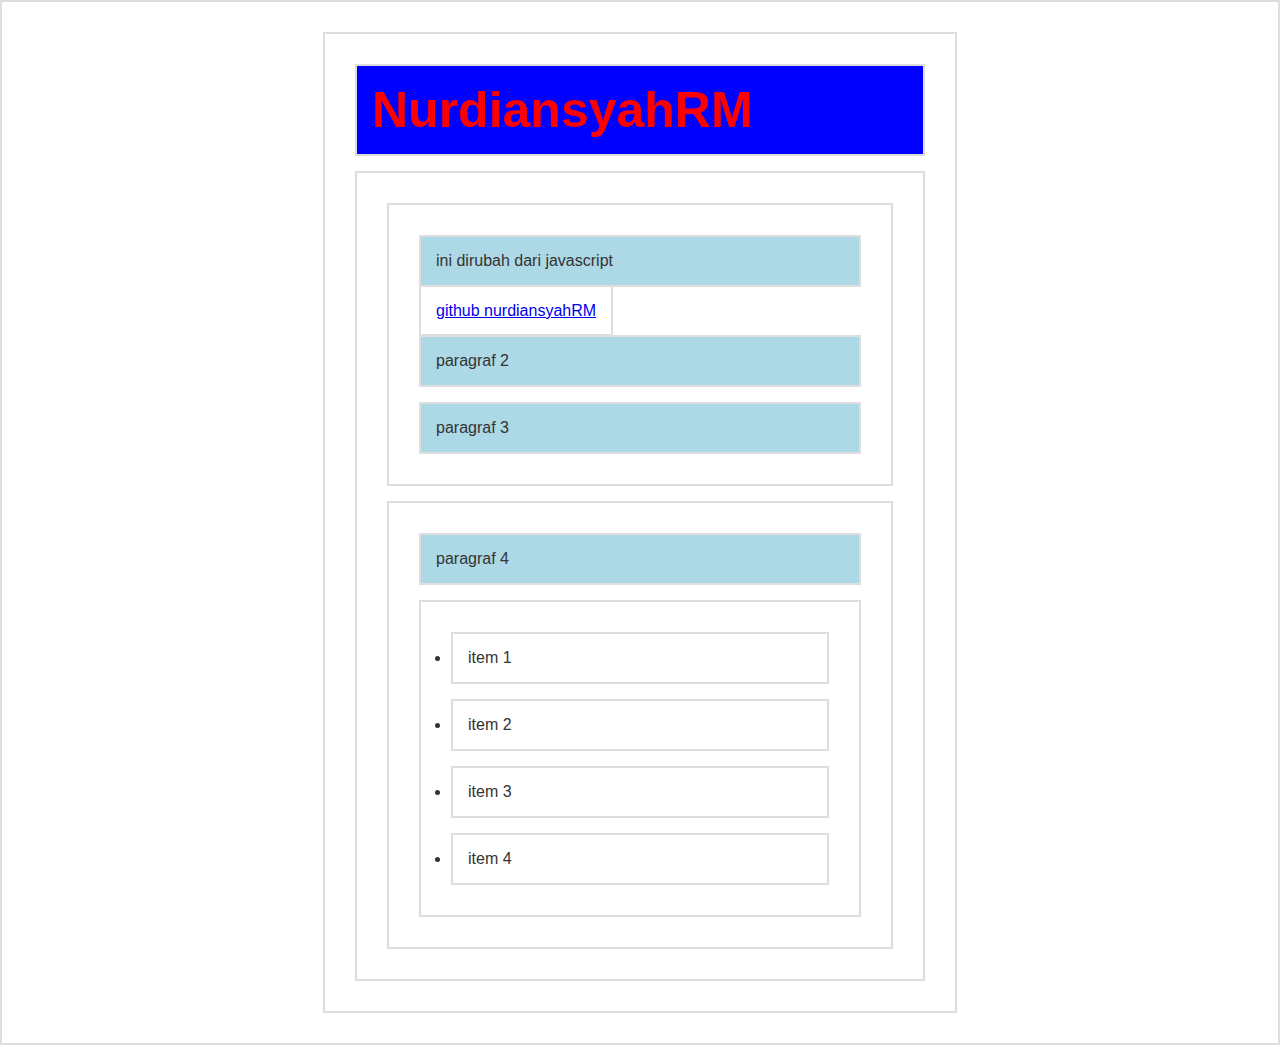
<file: 01_Dom_Selection/index.html>
<!DOCTYPE html>
<html lang="en">
  <head>
    <meta charset="UTF-8" />
    <meta http-equiv="X-UA-Compatible" content="IE=edge" />
    <meta name="viewport" content="width=device-width, initial-scale=1.0" />
    <title>DOM selection</title>
    <style>
      * {
        border: 2px solid #dedede;
        padding: 15px;
        margin: 15px;
      }
      html {
        margin: 0;
        padding: 0;
      }
      body {
        max-width: 600px;
        margin: 30px auto;
        font-family: sans-serif;
        color: #333;
      }
    </style>
  </head>
  <body>
    <h1 id="judul">Hello world</h1>
    <div class="container">
      <section id="a">
        <p class="p1">paragraf</p>
        <a href="https://nurdiansyahrm.github.io/">github nurdiansyahRM</a>
        <p class="p2">paragraf 2</p>
        <p class="p3">paragraf 3</p>
      </section>
      <section id="b">
        <p>paragraf 4</p>
        <ul>
          <li>item 1</li>
          <li>item 2</li>
          <li>item 3</li>
          <li>item 4</li>
        </ul>
      </section>
    </div>

    <script src="main.js"></script>
  </body>
</html>
</file>
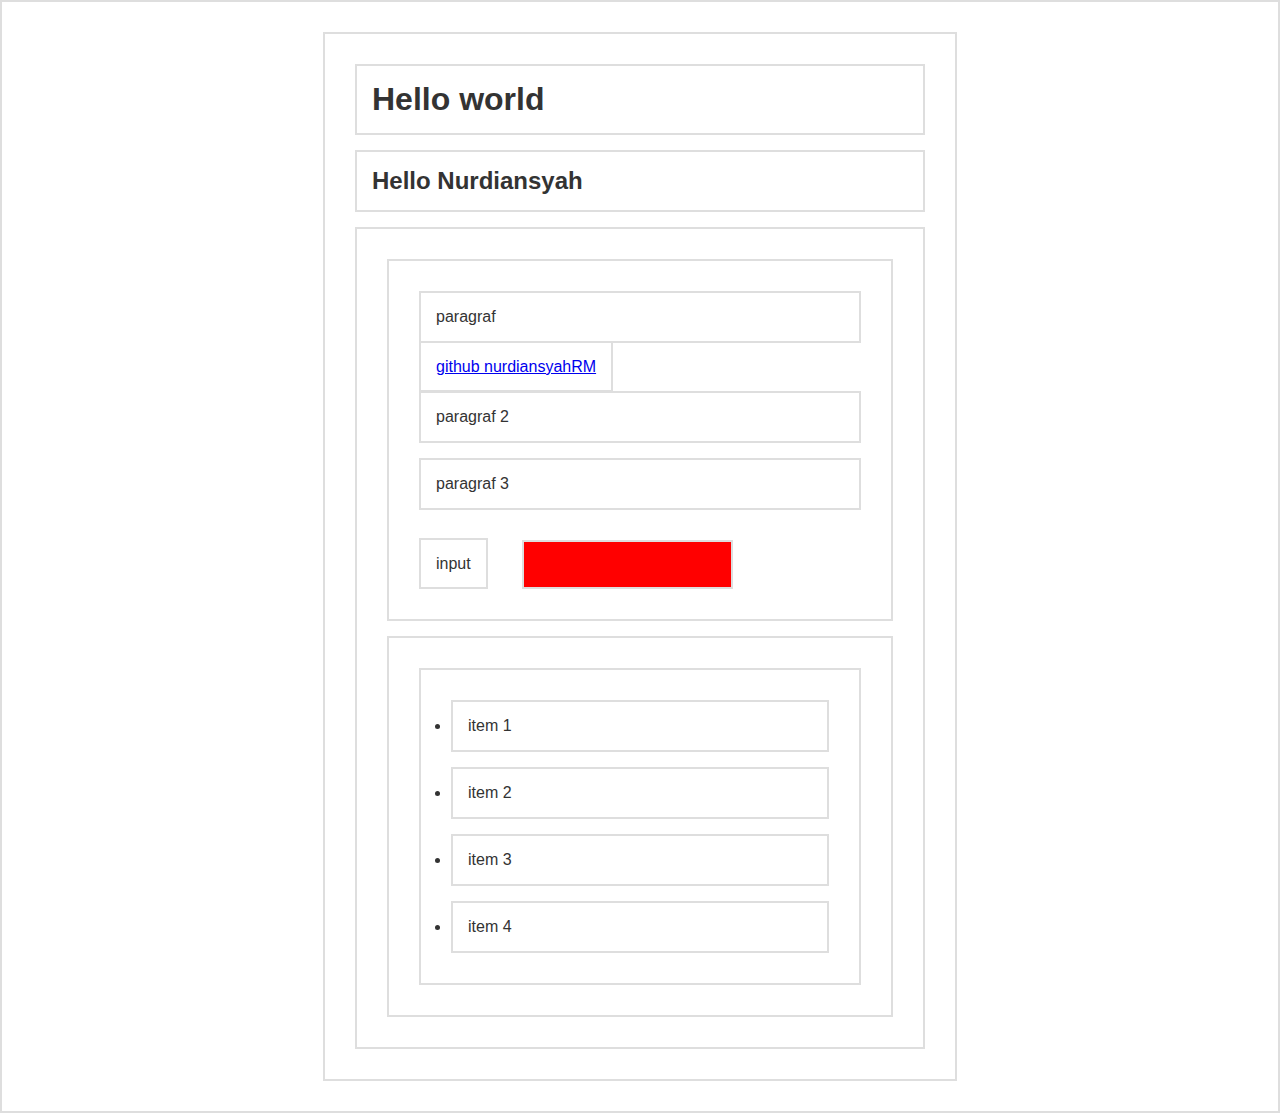
<file: 04_Dom Manipulation part 2/index.html>
<!DOCTYPE html>
<html lang="en">
  <head>
    <meta charset="UTF-8" />
    <meta http-equiv="X-UA-Compatible" content="IE=edge" />
    <meta name="viewport" content="width=device-width, initial-scale=1.0" />
    <title>DOM manipulation</title>
    <style>
      * {
        border: 2px solid #dedede;
        padding: 15px;
        margin: 15px;
      }
      html {
        margin: 0;
        padding: 0;
      }
      body {
        max-width: 600px;
        margin: 30px auto;
        font-family: sans-serif;
        color: #333;
      }
      .bg {
        background-color: lightblue;
      }
    </style>
  </head>
  <body>
    <h1 id="judul">Hello world</h1>
    <div class="container">
      <section id="a">
        <p class="p1">paragraf</p>
        <a href="https://nurdiansyahrm.github.io/">github nurdiansyahRM</a>
        <p class="p2">paragraf 2</p>
        <p class="p3">paragraf 3</p>
        <button>Lest Go!</button>
      </section>
      <section id="b">
        <p>paragraf 4</p>
        <ul>
          <li>item 1</li>
          <li>item 2</li>
          <li>item 3</li>
          <li>item 4</li>
        </ul>
      </section>
    </div>

    <script src="main2.js"></script>
  </body>
</html>
</file>
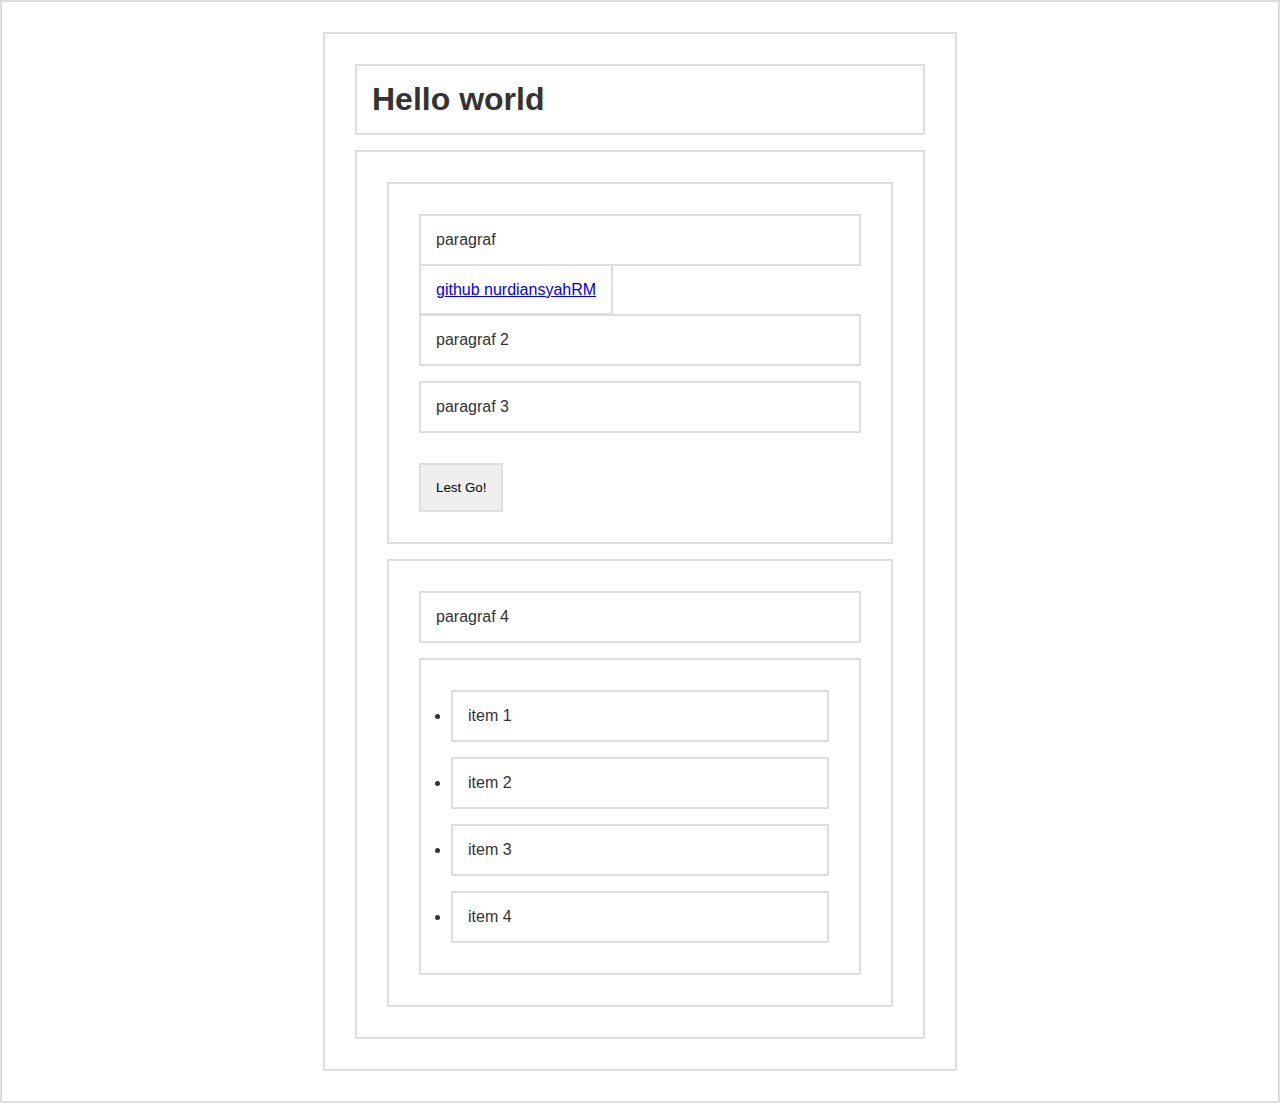
<file: 05_Dom event/index.html>
<!DOCTYPE html>
<html lang="en">
  <head>
    <meta charset="UTF-8" />
    <meta http-equiv="X-UA-Compatible" content="IE=edge" />
    <meta name="viewport" content="width=device-width, initial-scale=1.0" />
    <title>DOM manipulation</title>
    <style>
      * {
        border: 2px solid #dedede;
        padding: 15px;
        margin: 15px;
      }
      html {
        margin: 0;
        padding: 0;
      }
      body {
        max-width: 600px;
        margin: 30px auto;
        font-family: sans-serif;
        color: #333;
      }
    </style>
  </head>
  <body>
    <h1 id="judul">Hello world</h1>
    <div class="container">
      <section id="a">
        <p class="p1">paragraf</p>
        <a href="https://nurdiansyahrm.github.io/">github nurdiansyahRM</a>
        <p class="p2">paragraf 2</p>
        <p class="p3">paragraf 3</p>
        <button>Lest Go!</button>
      </section>
      <section id="b">
        <p class="p4">paragraf 4</p>
        <ul>
          <li>item 1</li>
          <li>item 2</li>
          <li>item 3</li>
          <li>item 4</li>
        </ul>
      </section>
    </div>

    <script src="index.js"></script>
  </body>
</html>
</file>
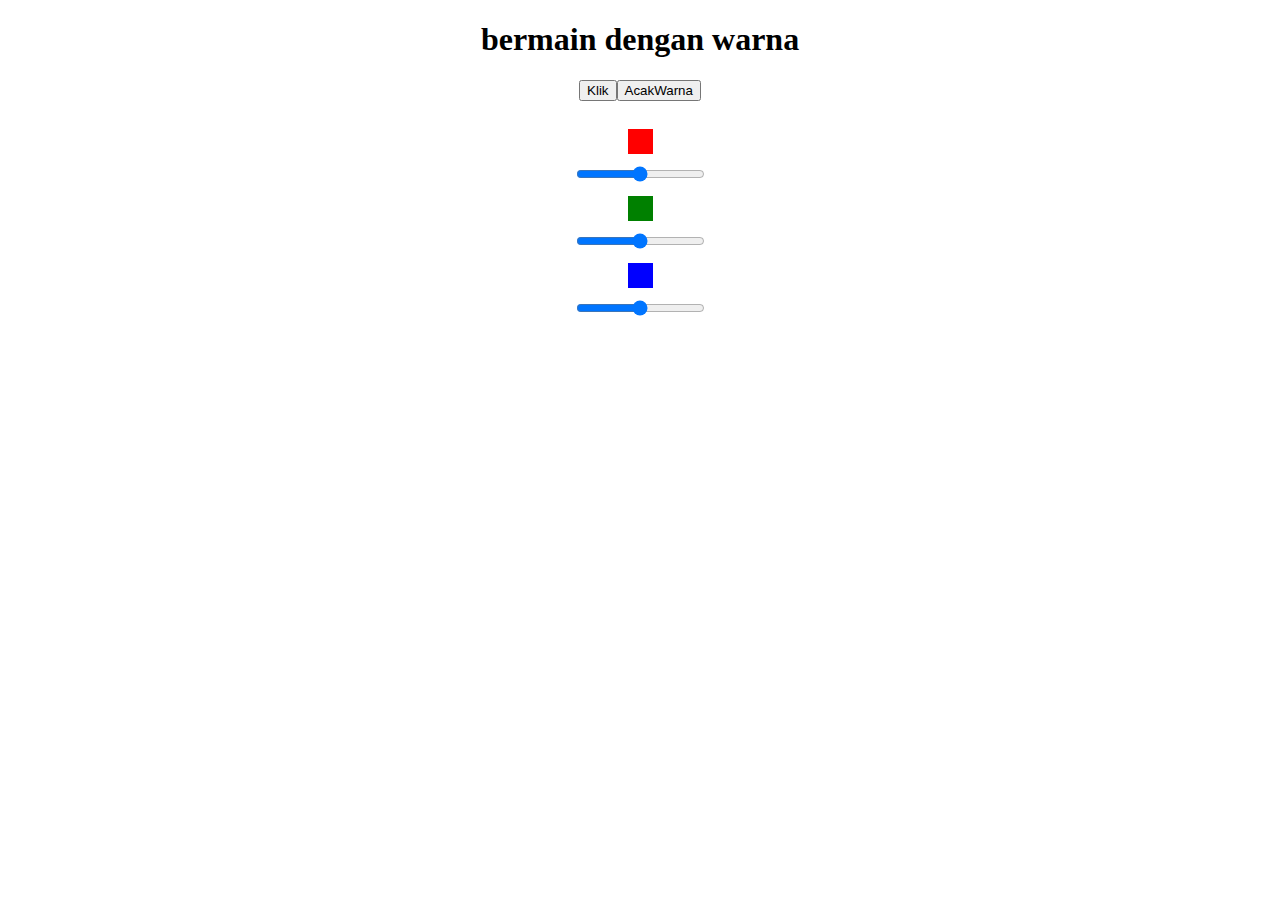
<file: 06_Latihan Dom/index.html>
<!DOCTYPE html>
<html lang="en">
  <head>
    <meta charset="UTF-8" />
    <meta http-equiv="X-UA-Compatible" content="IE=edge" />
    <meta name="viewport" content="width=device-width, initial-scale=1.0" />
    <title>latihan Dom</title>
    <style>
      html,
      body {
        height: 100%;
      }
      body {
        text-align: center;
      }
      .kotak {
        width: 25px;
        height: 25px;
        margin: 10px auto;
      }
      .merah {
        background-color: red;
      }
      .hijau {
        background-color: green;
      }
      .blue {
        background-color: blue;
      }
      .biru-muda {
        background-color: lightblue;
      }
    </style>
  </head>
  <body>
    <h1>bermain dengan warna</h1>
    <button class="tombol" type="button">Klik</button>
    <br /><br />
    <div class="kotak merah"></div>
    <input type="range" name="sMerah" min="1" max="255" />

    <div class="kotak hijau"></div>
    <input type="range" name="shijau" min="1" max="255" />

    <div class="kotak blue"></div>
    <input type="range" name="sblue" min="1" max="255" />

    <script src="main.js"></script>
  </body>
</html>
</file>
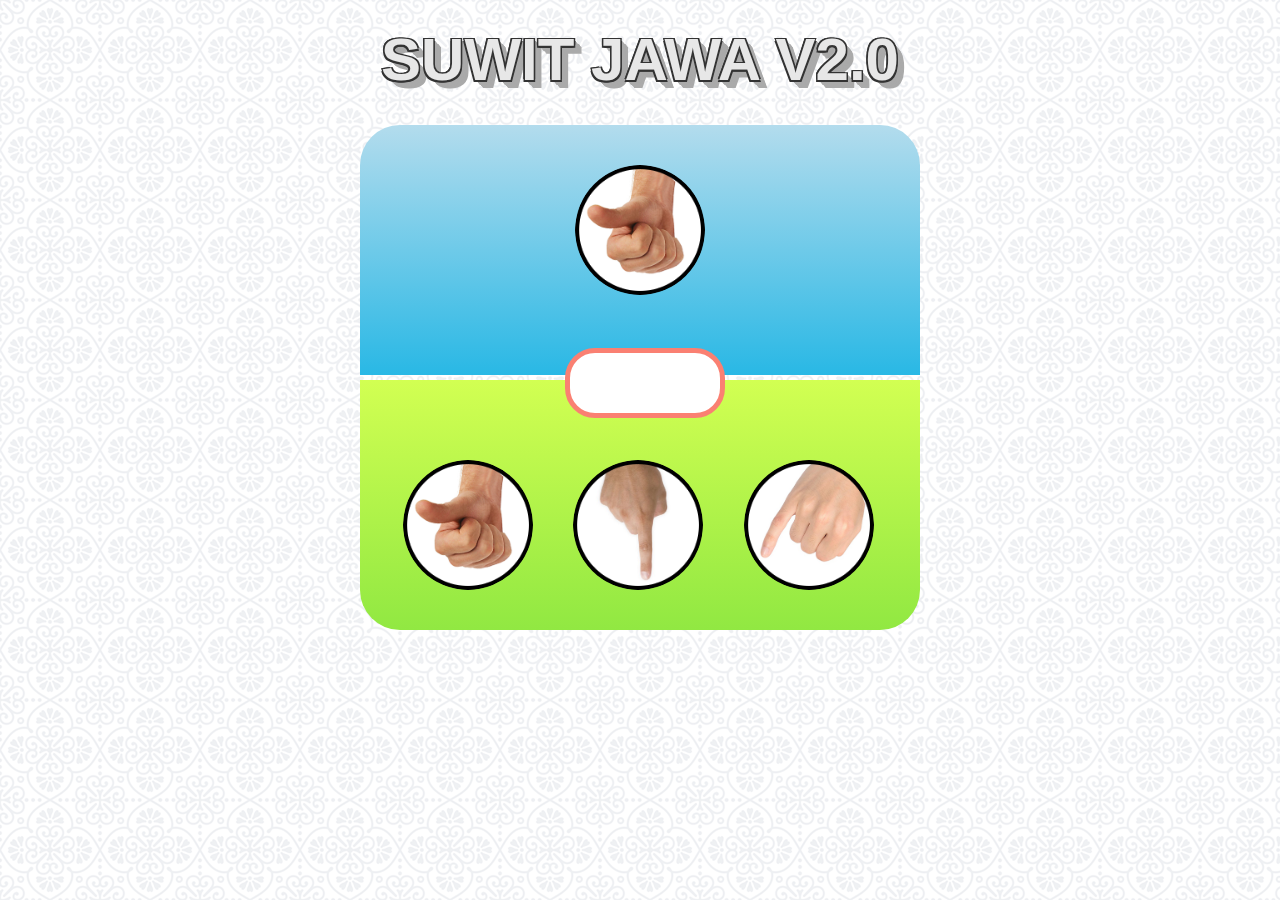
<file: 07_membuat_game_suwit_V2/index.html>
<!DOCTYPE html>
<html lang="en">
  <head>
    <meta charset="UTF-8" />
    <meta http-equiv="X-UA-Compatible" content="IE=edge" />
    <meta name="viewport" content="width=device-width, initial-scale=1.0" />
    <title>latihan Game suwit V2</title>
    <link rel="stylesheet" href="style.css" />
  </head>
  <body>
    <h1>Suwit Jawa v2.0</h1>

    <div class="container">
      <div class="area-computer">
        <img src="img/gajah.png" class="img-computer" />
      </div>
      <div class="info"></div>
      <div class="area-player">
        <ul>
          <li>
            <img src="img/gajah.png" class="gajah" />
          </li>
          <li>
            <img src="img/orang.png" class="orang" />
          </li>
          <li>
            <img src="img/semut.png" class="semut" />
          </li>
        </ul>
      </div>
    </div>
    <script src="script.js"></script>
  </body>
</html>
</file>
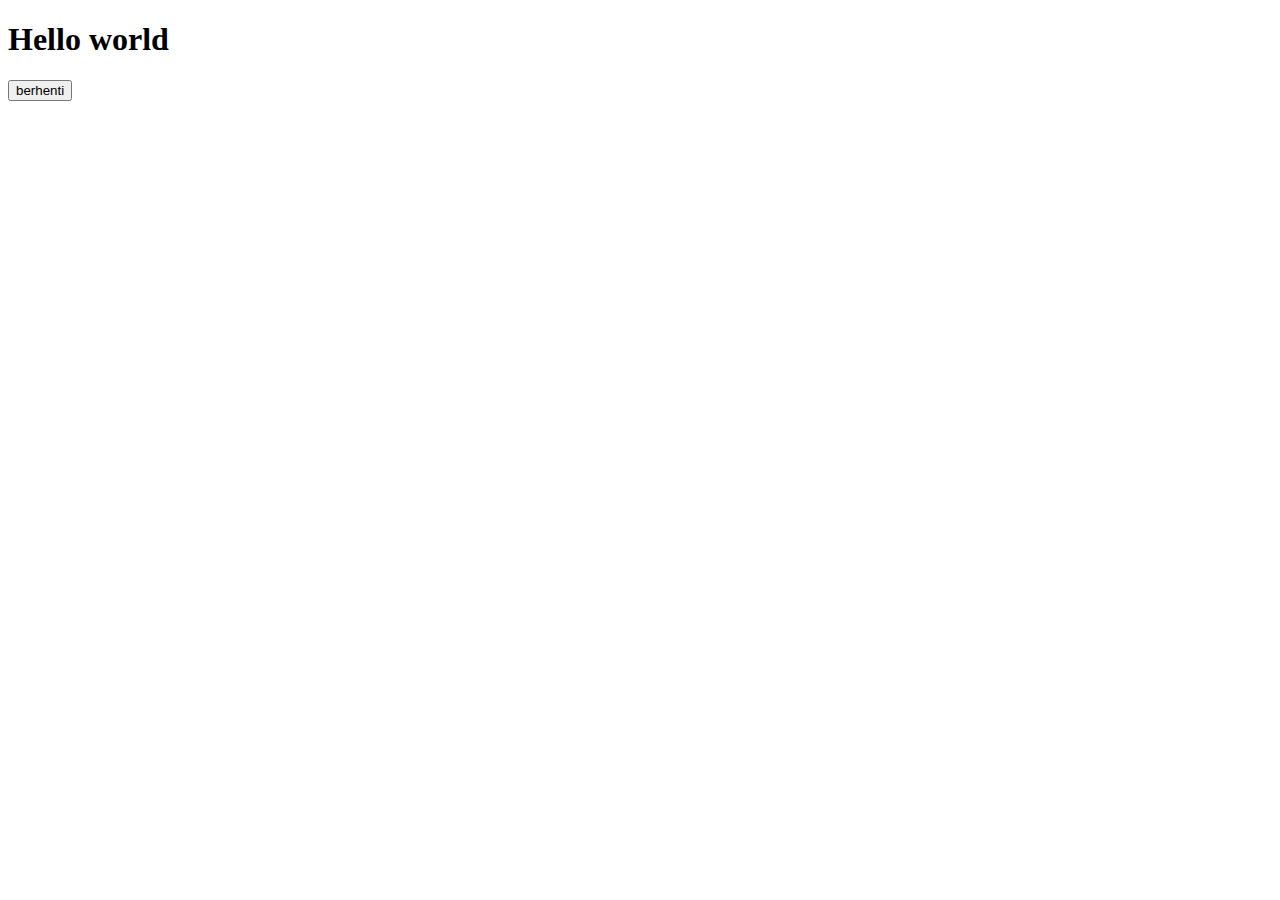
<file: 08_timing event/index.html>
<!DOCTYPE html>
<html lang="en">
  <head>
    <meta charset="UTF-8" />
    <meta http-equiv="X-UA-Compatible" content="IE=edge" />
    <meta name="viewport" content="width=device-width, initial-scale=1.0" />
    <title>Timing Function</title>
  </head>
  <body>
    <h1 id="text">Hello world</h1>
    <button id="tombol">berhenti</button>
    <script src="script.js"></script>
  </body>
</html>
</file>
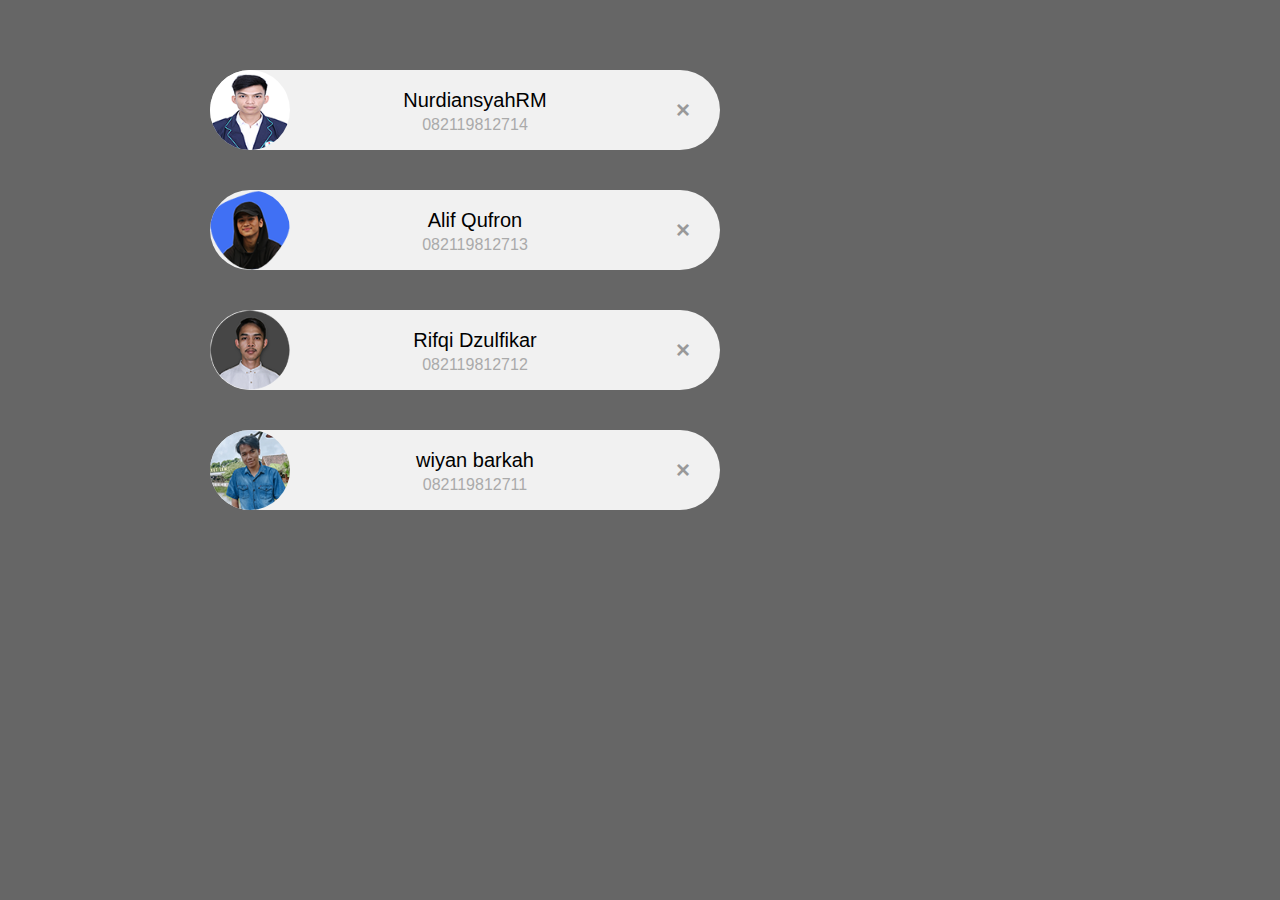
<file: 09_Dom Traversal/index.html>
<!DOCTYPE html>
<html>
  <head>
    <title>DOM Traversal</title>
    <!-- <link rel="stylesheet" type="text/css" href="style.css" /> -->
    <link rel="stylesheet" href="style.css" />
  </head>
  <body>
    <div class="container">
      <div class="card">
        <img src="img/3x4.png" width="96" height="96" />
        <span class="nama">NurdiansyahRM</span>
        <span class="telp">082119812714</span>
        <span class="close">×</span>
      </div>

      <div class="card">
        <img src="img/alif.png" width="96" height="96" />
        <span class="nama">Alif Qufron</span>
        <span class="telp">082119812713</span>
        <span class="close">×</span>
      </div>
      <div class="card">
        <img src="img/dzul.png" width="96" height="96" />
        <span class="nama">Rifqi Dzulfikar</span>
        <span class="telp">082119812712</span>
        <span class="close">×</span>
      </div>
      <div class="card">
        <img src="img/wiyan.png" width="96" height="96" />
        <span class="nama">wiyan barkah</span>
        <span class="telp">082119812711</span>
        <span class="close">×</span>
      </div>
    </div>
    <script src="script.js"></script>
  </body>
</html>
</file>
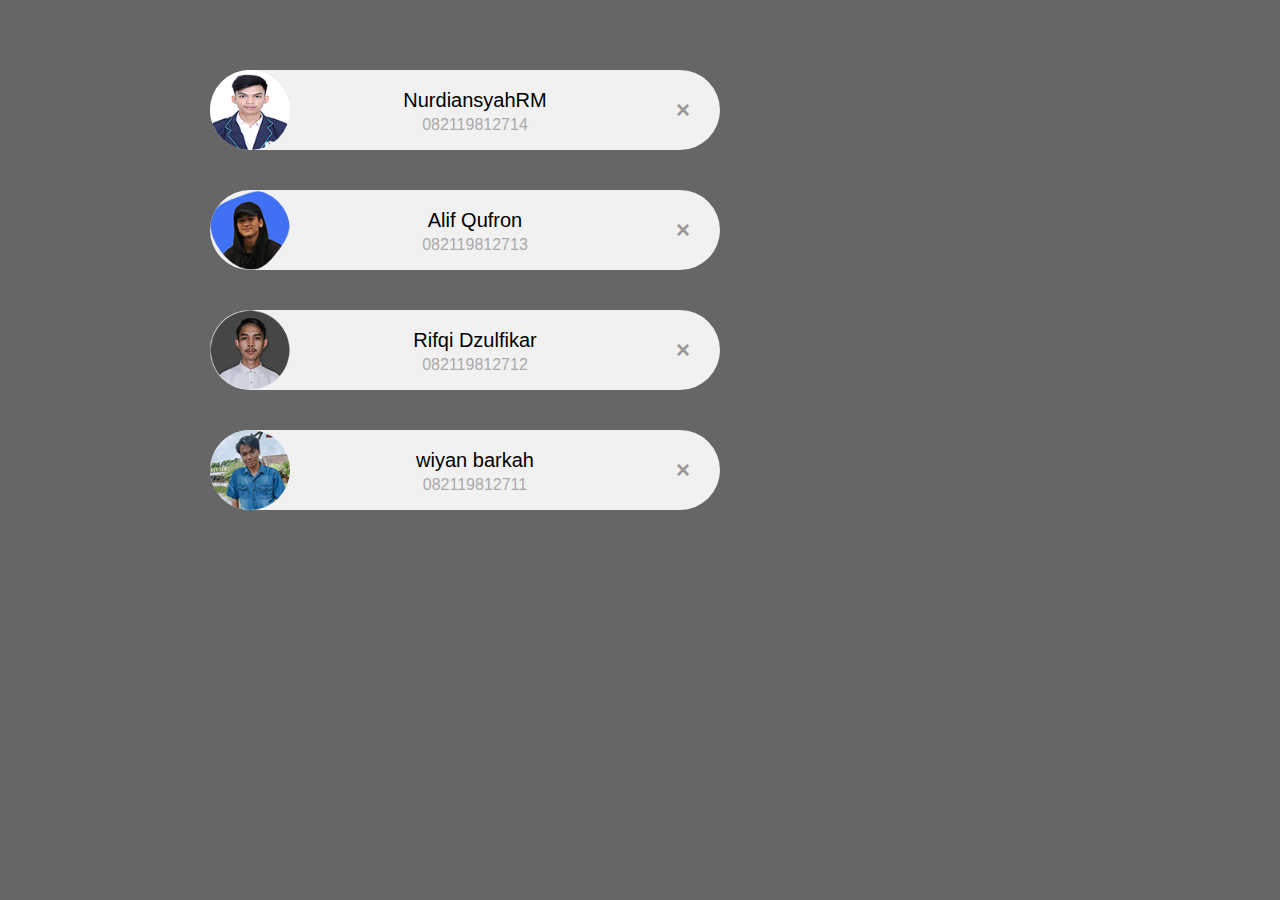
<file: 10_prevent Default/index.html>
<!DOCTYPE html>
<html>
  <head>
    <title>Prevent Default</title>
    <!-- <link rel="stylesheet" type="text/css" href="style.css" /> -->
    <link rel="stylesheet" href="style.css" />
  </head>
  <body>
    <div class="container">
      <div class="card">
        <img src="img/3x4.png" width="96" height="96" />
        <span class="nama">NurdiansyahRM</span>
        <span class="telp">082119812714</span>
        <a href="" class="close">×</a>
      </div>

      <div class="card">
        <img src="img/alif.png" width="96" height="96" />
        <span class="nama">Alif Qufron</span>
        <span class="telp">082119812713</span>
        <a href="" class="close">×</a>
      </div>
      <div class="card">
        <img src="img/dzul.png" width="96" height="96" />
        <span class="nama">Rifqi Dzulfikar</span>
        <span class="telp">082119812712</span>
        <a href="" class="close">×</a>
      </div>
      <div class="card">
        <img src="img/wiyan.png" width="96" height="96" />
        <span class="nama">wiyan barkah</span>
        <span class="telp">082119812711</span>
        <a href="" class="close">×</a>
      </div>
    </div>
    <script src="script.js"></script>
  </body>
</html>
</file>
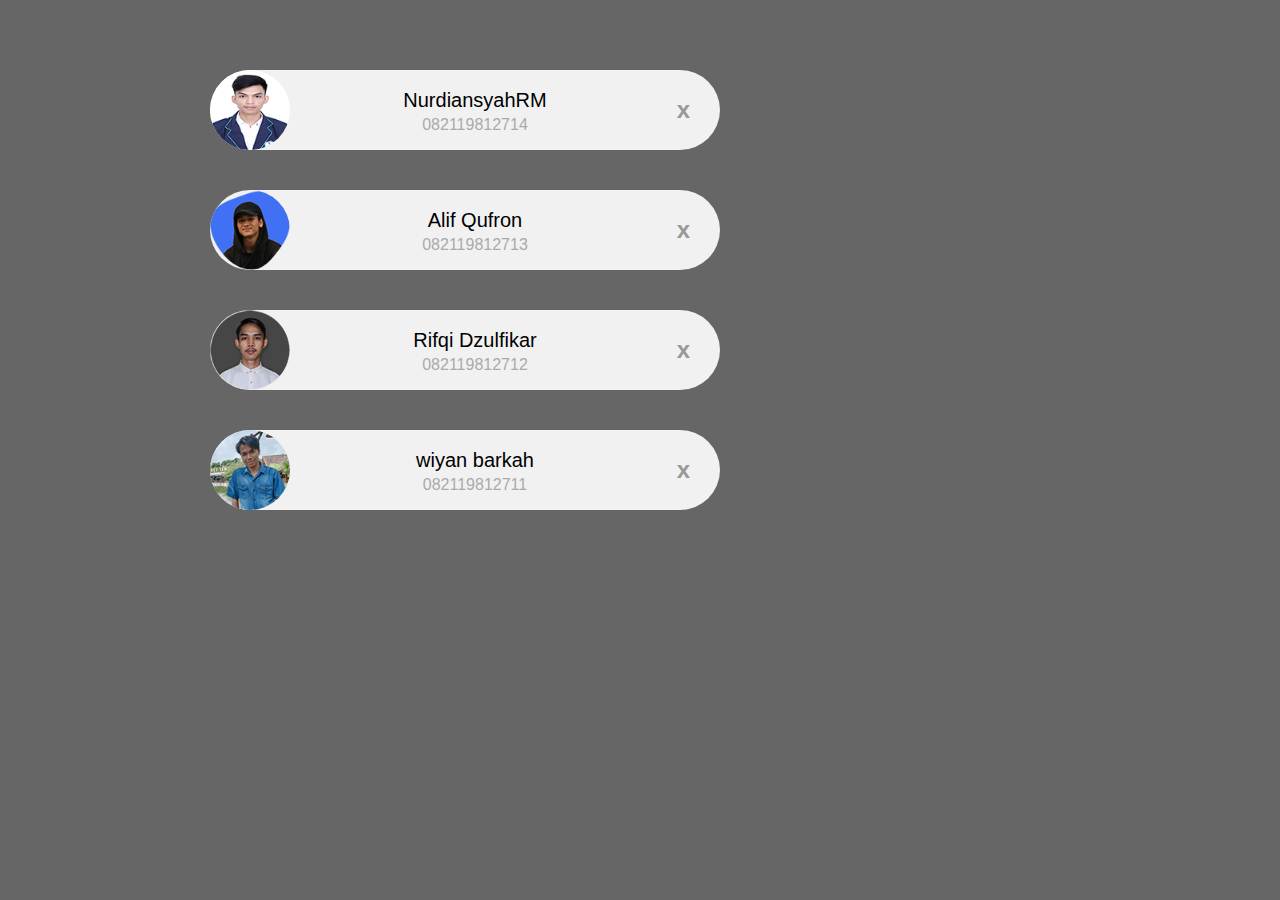
<file: 11_event Bubling/index.html>
<!DOCTYPE html>
<html>
  <head>
    <title>Bubling Event</title>
    <!-- <link rel="stylesheet" type="text/css" href="style.css" /> -->
    <link rel="stylesheet" href="style.css" />
  </head>
  <body>
    <div class="container">
      <div class="card">
        <img src="img/3x4.png" width="96" height="96" />
        <span class="nama">NurdiansyahRM</span>
        <span class="telp">082119812714</span>
        <a href="" class="close">x</a>
      </div>

      <div class="card">
        <img src="img/alif.png" width="96" height="96" />
        <span class="nama">Alif Qufron</span>
        <span class="telp">082119812713</span>
        <a href="" class="close">x</a>
      </div>
      <div class="card">
        <img src="img/dzul.png" width="96" height="96" />
        <span class="nama">Rifqi Dzulfikar</span>
        <span class="telp">082119812712</span>
        <a href="" class="close">x</a>
      </div>
      <div class="card">
        <img src="img/wiyan.png" width="96" height="96" />
        <span class="nama">wiyan barkah</span>
        <span class="telp">082119812711</span>
        <a href="" class="close">x</a>
      </div>
    </div>
    <script src="script.js"></script>
  </body>
</html>
</file>
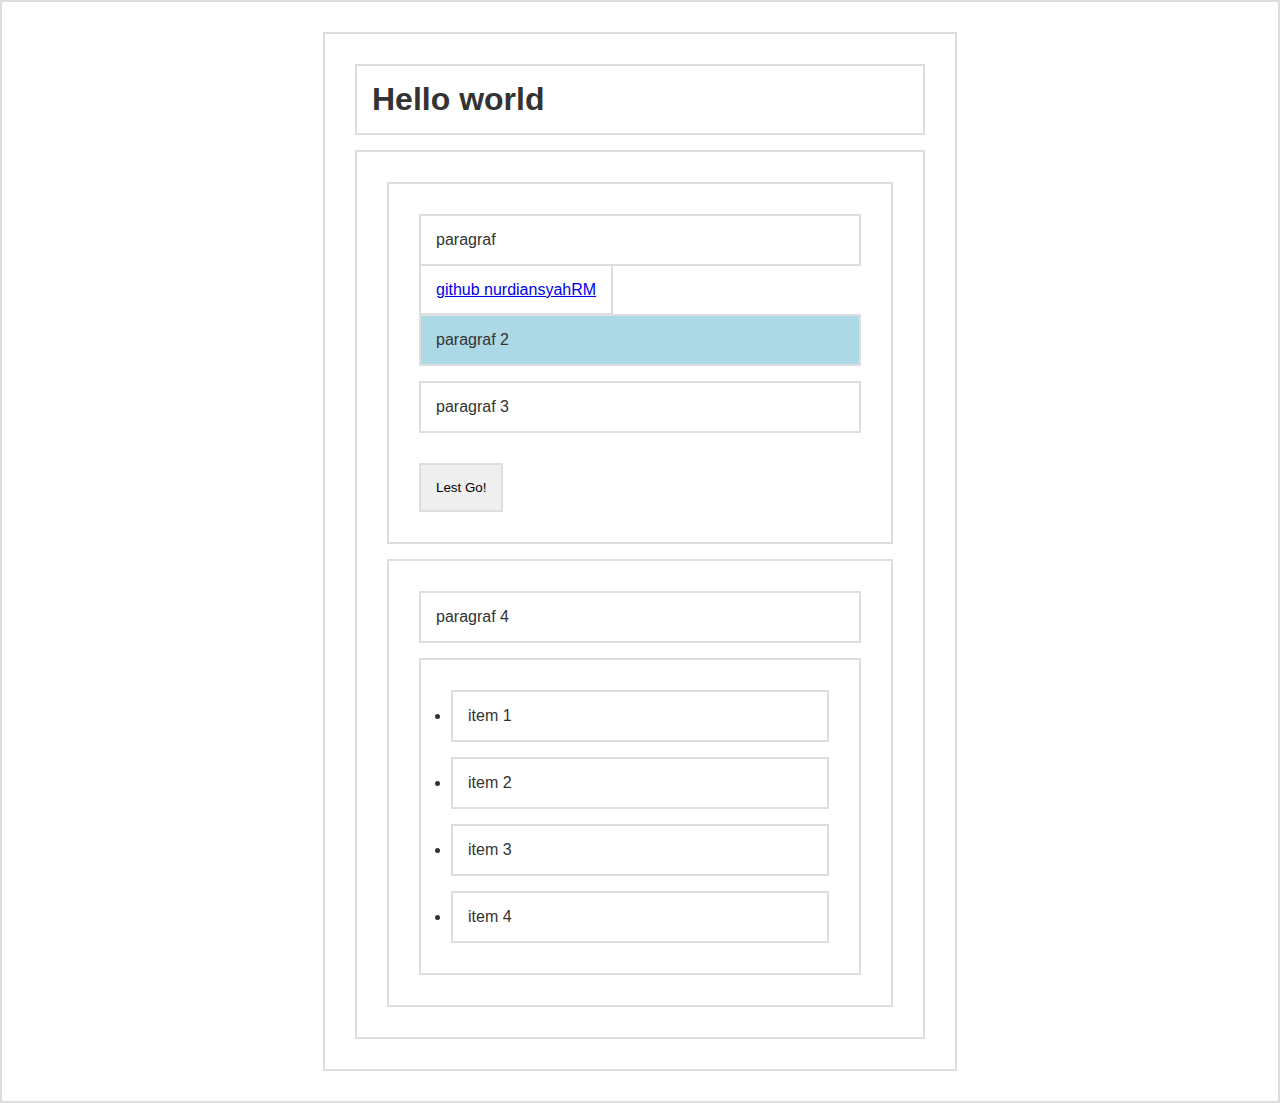
<file: 03_Dom Manipulation/markup.html>
<!DOCTYPE html>
<html lang="en">
  <head>
    <meta charset="UTF-8" />
    <meta http-equiv="X-UA-Compatible" content="IE=edge" />
    <meta name="viewport" content="width=device-width, initial-scale=1.0" />
    <title>DOM manipulation</title>
    <style>
      * {
        border: 2px solid #dedede;
        padding: 15px;
        margin: 15px;
      }
      html {
        margin: 0;
        padding: 0;
      }
      body {
        max-width: 600px;
        margin: 30px auto;
        font-family: sans-serif;
        color: #333;
      }
      .bg {
        background-color: lightblue;
      }
    </style>
  </head>
  <body>
    <h1 id="judul">Hello world</h1>
    <div class="container">
      <section id="a">
        <p class="p1">paragraf</p>
        <a href="https://nurdiansyahrm.github.io/">github nurdiansyahRM</a>
        <p class="p2">paragraf 2</p>
        <p class="p3">paragraf 3</p>
        <button>Lest Go!</button>
      </section>
      <section id="b">
        <p>paragraf 4</p>
        <ul>
          <li>item 1</li>
          <li>item 2</li>
          <li>item 3</li>
          <li>item 4</li>
        </ul>
      </section>
    </div>

    <script src="index.js"></script>
  </body>
</html>
</file>
<file: 09_Dom Traversal/style.css>
body {
  margin: 50px;
  font-family: arial;
  background-color: #666;
}

.container {
  width: 900px;
  margin: auto;
}

.card {
  display: inline-block;
  width: 350px;
  padding: 0 80px;
  height: 80px;
  font-size: 16px;
  line-height: 80px;
  border-radius: 40px;
  background-color: #f1f1f1;
  margin: 20px;
  position: relative;
  text-align: center;
}

.card img {
  float: left;
  margin: 0 10px 0 -80px;
  height: 80px;
  width: 80px;
  border-radius: 50%;
  position: relative;
}

.card .nama,
.card .telp {
  display: block;
  line-height: 20px;
  padding: 0 5px;
}

.card .nama {
  margin-left: 20px;
  margin-top: 20px;
  font-size: 20px;
}

.card .telp {
  margin-left: 20px;
  margin-top: 5px;
  font-size: 16px;
  color: #aaa;
}

.card .close {
  font-size: 24px;
  font-weight: bold;
  color: #999;
  position: absolute;
  top: 0;
  right: 30px;
  cursor: pointer;
}

.card:hover .close {
  color: red;
}
</file>
<file: 10_prevent Default/style.css>
body {
  margin: 50px;
  font-family: arial;
  background-color: #666;
}

.container {
  width: 900px;
  margin: auto;
}

.card {
  display: inline-block;
  width: 350px;
  padding: 0 80px;
  height: 80px;
  font-size: 16px;
  line-height: 80px;
  border-radius: 40px;
  background-color: #f1f1f1;
  margin: 20px;
  position: relative;
  text-align: center;
}

.card img {
  float: left;
  margin: 0 10px 0 -80px;
  height: 80px;
  width: 80px;
  border-radius: 50%;
  position: relative;
}
.card a {
  text-decoration: none;
}

.card .nama,
.card .telp {
  display: block;
  line-height: 20px;
  padding: 0 5px;
}

.card .nama {
  margin-left: 20px;
  margin-top: 20px;
  font-size: 20px;
}

.card .telp {
  margin-left: 20px;
  margin-top: 5px;
  font-size: 16px;
  color: #aaa;
}

.card .close {
  font-size: 24px;
  font-weight: bold;
  color: #999;
  position: absolute;
  top: 0;
  right: 30px;
  cursor: pointer;
}

.card:hover .close {
  color: red;
}
</file>
<file: 11_event Bubling/style.css>
body {
  margin: 50px;
  font-family: arial;
  background-color: #666;
}

.container {
  width: 900px;
  margin: auto;
}

.card {
  display: inline-block;
  width: 350px;
  padding: 0 80px;
  height: 80px;
  font-size: 16px;
  line-height: 80px;
  border-radius: 40px;
  background-color: #f1f1f1;
  margin: 20px;
  position: relative;
  text-align: center;
}

.card img {
  float: left;
  margin: 0 10px 0 -80px;
  height: 80px;
  width: 80px;
  border-radius: 50%;
  position: relative;
}
.card a {
  text-decoration: none;
}

.card .nama,
.card .telp {
  display: block;
  line-height: 20px;
  padding: 0 5px;
}

.card .nama {
  margin-left: 20px;
  margin-top: 20px;
  font-size: 20px;
}

.card .telp {
  margin-left: 20px;
  margin-top: 5px;
  font-size: 16px;
  color: #aaa;
}

.card .close {
  font-size: 24px;
  font-weight: bold;
  color: #999;
  position: absolute;
  top: 0;
  right: 30px;
  cursor: pointer;
}

.card:hover .close {
  color: red;
}
</file>
<file: 07_membuat_game_suwit_V2/style.css>
/* http://meyerweb.com/eric/tools/css/reset/ 
   v2.0 | 20110126
   License: none (public domain)
*/

html,
body,
div,
span,
applet,
object,
iframe,
h1,
h2,
h3,
h4,
h5,
h6,
p,
blockquote,
pre,
a,
abbr,
acronym,
address,
big,
cite,
code,
del,
dfn,
em,
img,
ins,
kbd,
q,
s,
samp,
small,
strike,
strong,
sub,
sup,
tt,
var,
b,
u,
i,
center,
dl,
dt,
dd,
ol,
ul,
li,
fieldset,
form,
label,
legend,
table,
caption,
tbody,
tfoot,
thead,
tr,
th,
td,
article,
aside,
canvas,
details,
embed,
figure,
figcaption,
footer,
header,
hgroup,
menu,
nav,
output,
ruby,
section,
summary,
time,
mark,
audio,
video {
  margin: 0;
  padding: 0;
  border: 0;
  font-size: 100%;
  font: inherit;
  vertical-align: baseline;
}
/* HTML5 display-role reset for older browsers */
article,
aside,
details,
figcaption,
figure,
footer,
header,
hgroup,
menu,
nav,
section {
  display: block;
}
body {
  line-height: 1;
}
ol,
ul {
  list-style: none;
}
blockquote,
q {
  quotes: none;
}
blockquote:before,
blockquote:after,
q:before,
q:after {
  content: '';
  content: none;
}
table {
  border-collapse: collapse;
  border-spacing: 0;
}

/* Suwit Jawa 2.0 */

body {
  background-image: url('img/bg.png');
  font-family: arial;
}
h1 {
  font-size: 60px;
  font-weight: bold;
  text-align: center;
  margin: 10px 0;
  margin-top: 30px;
  text-transform: uppercase;
  color: #e7e7e7;
  text-shadow: 1.5px 1.5px 0 #333, 0px 1.5px 0 #333, -1.5px -1.5px 0 #333, -1.5px -1.5px 0 #333, -1.5px 1.5px 0 #333, 1.5px -1.5px 0 #333, 0.7778174593px 0.7778174593px 0 #aaaaaa, 1.5556349186px 1.5556349186px 0 #aaaaaa,
    2.3334523779px 2.3334523779px 0 #aaaaaa, 3.1112698372px 3.1112698372px 0 #aaaaaa, 3.8890872965px 3.8890872965px 0 #aaaaaa, 4.6669047558px 4.6669047558px 0 #aaaaaa, 5.4447222151px 5.4447222151px 0 #aaaaaa,
    6.2225396744px 6.2225396744px 0 #aaaaaa, 7.0003571337px 7.0003571337px 0 #aaaaaa, 7.7781745931px 7.7781745931px 0 #aaaaaa;
}

.container {
  width: 600px;
  margin: auto;
  padding: 20px;
  position: relative;
}

.area-computer {
  width: 560px;
  height: 250px;
  margin: 5px auto;
  background-color: lightblue;
  background: linear-gradient(to bottom, rgba(179, 220, 237, 1) 0%, rgba(41, 184, 229, 1) 100%);
  position: relative;
  padding-top: 40px;
  box-sizing: border-box;
  border-radius: 40px 40px 0 0;
}

.area-player {
  width: 560px;
  height: 250px;
  margin: 5px auto;
  background-color: lightgreen;
  background: linear-gradient(to bottom, rgba(210, 255, 82, 1) 0%, rgba(145, 232, 66, 1) 100%);
  position: relative;
  border-radius: 0 0 40px 40px;
}

.info {
  width: 150px;
  height: 60px;
  border: 5px solid salmon;
  position: absolute;
  left: 50%;
  margin-left: -75px;
  top: 50%;
  margin-top: -30px;
  background-color: white;
  border-radius: 30px;
  z-index: 1;
  text-align: center;
  line-height: 60px;
  color: #f89bb4;
  font-size: 26px;
  text-shadow: 1px 1px 1px rgba(0, 0, 0, 0.3);
}

ul {
  padding-top: 80px;
  padding-left: 25px;
}

li {
  display: inline-block;
  margin: 0 18px;
}

img {
  width: 130px;
  height: 130px;
  display: block;
  margin: auto;
  border-radius: 50%;
}

.gajah,
.orang,
.semut {
  transition: 0.3s;
  position: relative;
  top: 0;
  cursor: pointer;
}

.gajah:hover,
.semut:hover,
.orang:hover,
.active {
  box-shadow: 0 0 10px 5px limegreen;
}

.gajah:active,
.semut:active,
.orang:active {
  top: 2px;
}
</file>
